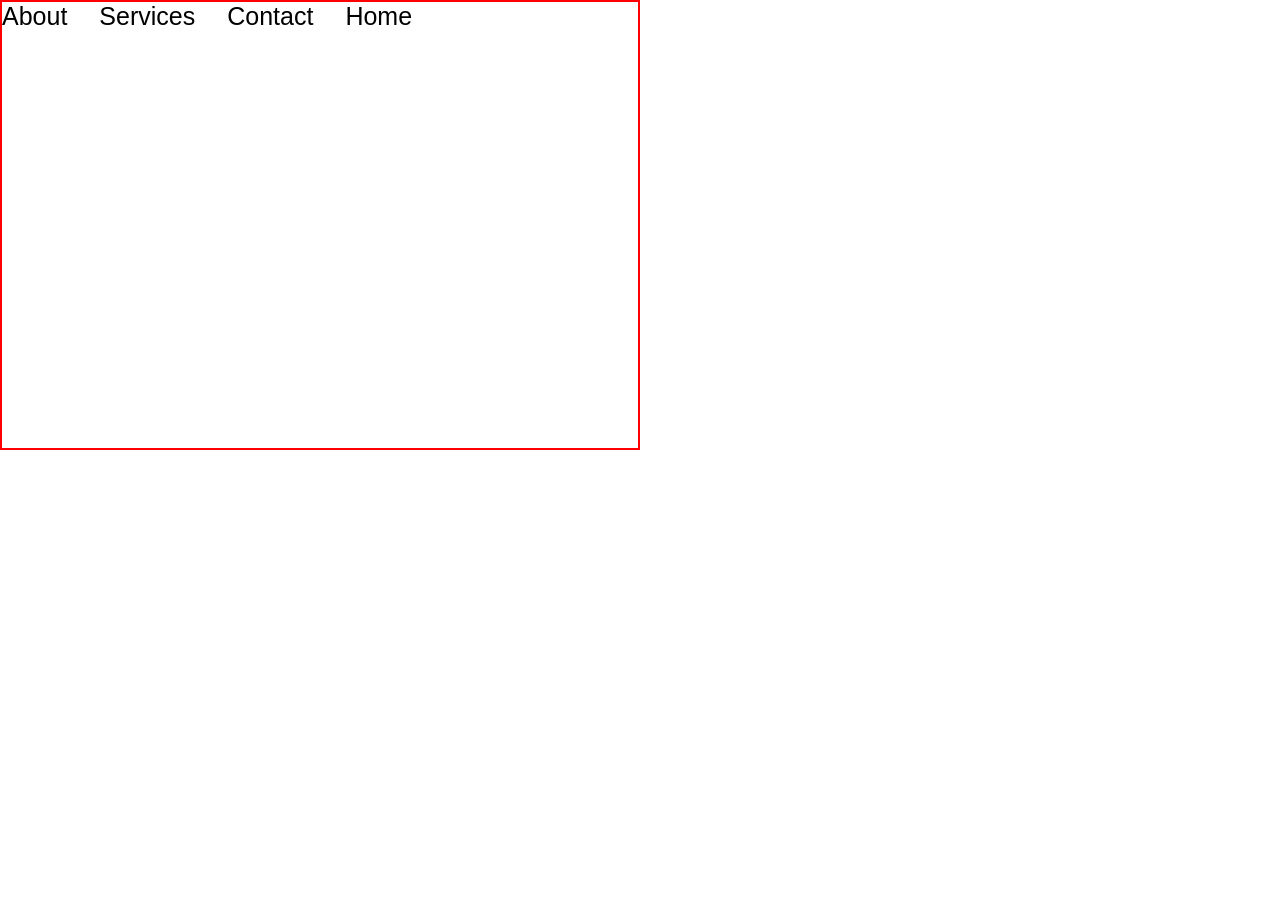
<file: index.html>
<!DOCTYPE html>
<html lang="en">
<head>
    <meta charset="UTF-8">
    <meta name="viewport" content="width=device-width, initial-scale=1.0">
    <title>Complete Flex box tutorial</title>
</head>
<link rel="stylesheet" href="style.css">
<body>
    <div class="container">
        <div class="box-1">Home</div>
        <div class="box-2">About</div>
        <div class="box-3">Services</div>
        <div class="box-4">Contact</div>
    </div>
</body>
</html>
</file>
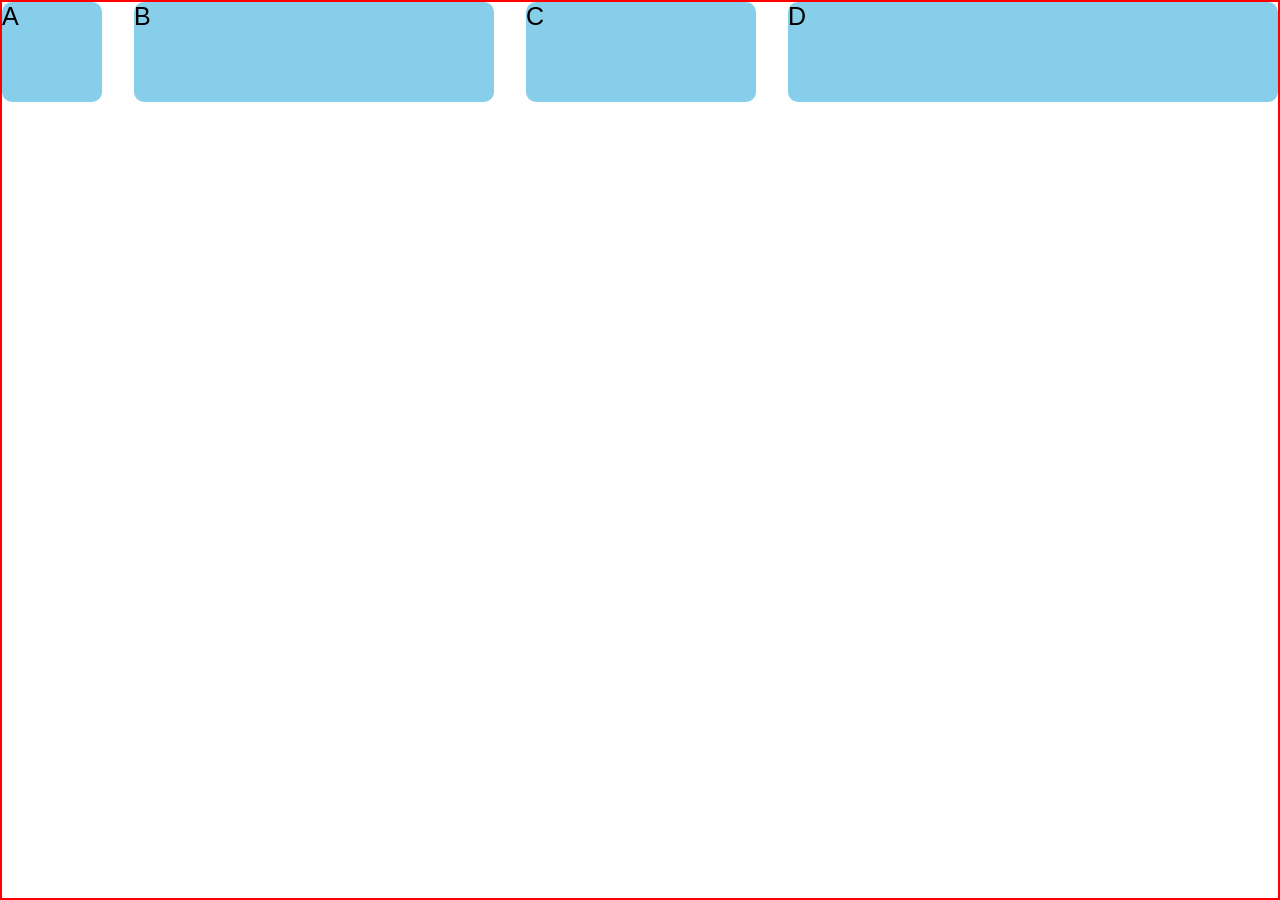
<file: flex-basis.html>
<!DOCTYPE html>
<html lang="en">
<head>
    <meta charset="UTF-8">
    <meta name="viewport" content="width=device-width, initial-scale=1.0">
    <title>Flex Basis</title>

    <style>
        *{
   margin: 0px;
   padding: 0px;
   box-sizing: border-box;
}

body{
    font-family: Verdana, Geneva, Tahoma, sans-serif;
    font-size: 25px;
    width: 100%;
    min-height: 100vh;
}

.container{
    border: 2px solid red;
    width: 100%;
    height: 100vh;
    display: flex;
    gap:2rem;
    flex-wrap: wrap;
    flex-direction: row; /*y-axis*/
}

[class ^="box-"]{
    width: 100px;
    height: 100px;
    background-color: skyblue;
    border-radius: 10px;
}

.box-1{
    flex-basis: 100px;
}

.box-2{
    flex-grow: 2;
}

.box-3{
    flex-grow: 1;
}

.box-4{
    flex-grow: 3;
}

    </style>

</head>
<body>
    <div class="container">
        <div class="box-1">A</div>
        <div class="box-2">B</div>
        <div class="box-3">C</div>
        <div class="box-4">D</div>
    </div>
</body>
</html>
</file>
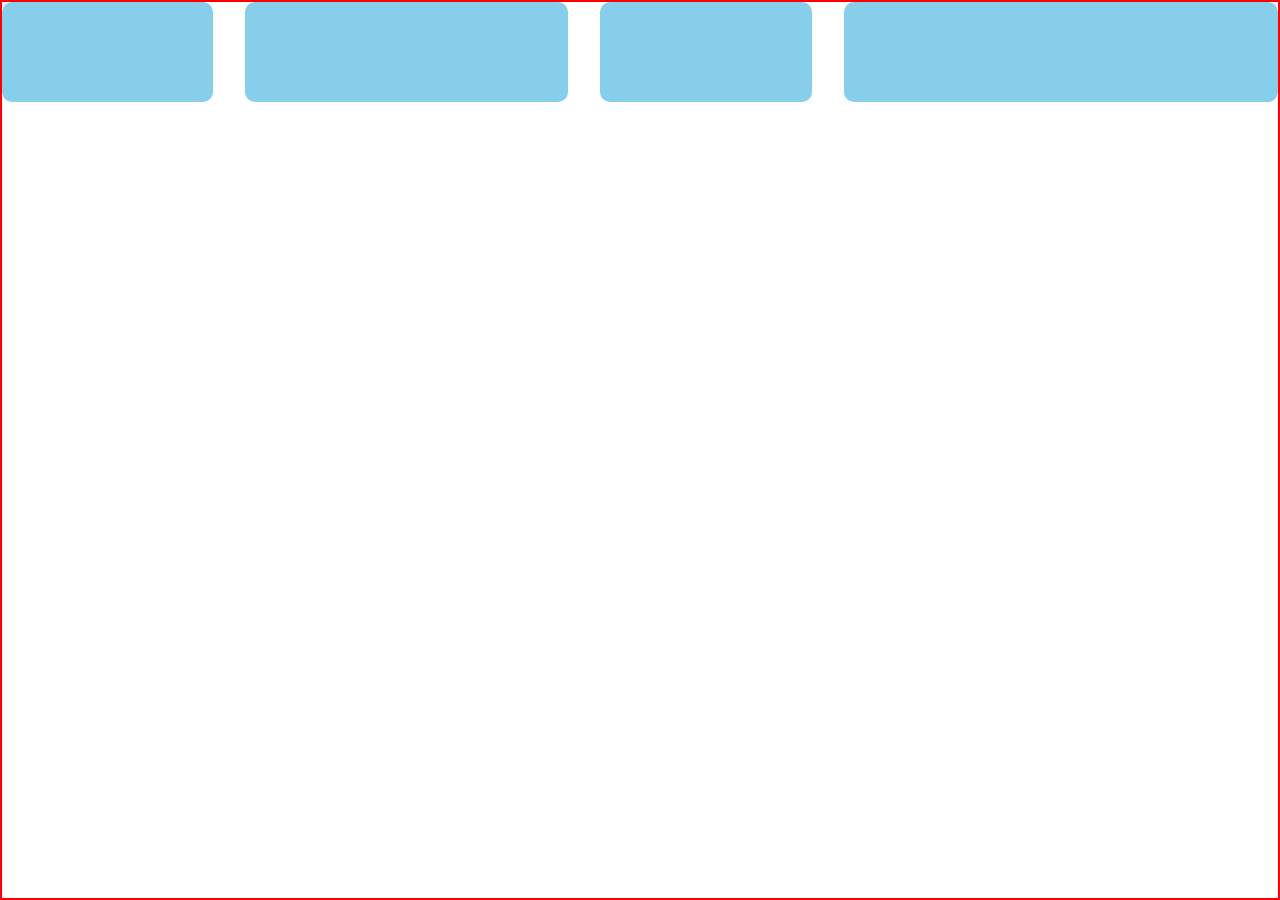
<file: flex-grow.html>
<!DOCTYPE html>
<html lang="en">
<head>
    <meta charset="UTF-8">
    <meta name="viewport" content="width=device-width, initial-scale=1.0">
    <title>Flex grow</title>

    <style>
        *{
   margin: 0px;
   padding: 0px;
   box-sizing: border-box;
}

body{
    font-family: Verdana, Geneva, Tahoma, sans-serif;
    font-size: 25px;
    width: 100%;
    min-height: 100vh;
}

.container{
    border: 2px solid red;
    width: 100%;
    height: 100vh;
    display: flex;
    gap:2rem;
    flex-wrap: wrap;
    flex-direction: row; /*y-axis*/
}

[class ^="box-"]{
    width: 100px;
    height: 100px;
    background-color: skyblue;
    border-radius: 10px;
}

.box-1{
    flex-grow: 1;
}

.box-2{
    flex-grow: 2;
}

.box-3{
    flex-grow: 1;
}

.box-4{
    flex-grow: 3;
}

    </style>

</head>
<body>
    <div class="container">
        <div class="box-1"></div>
        <div class="box-2"></div>
        <div class="box-3"></div>
        <div class="box-4"></div>
    </div>
</body>
</html>
</file>
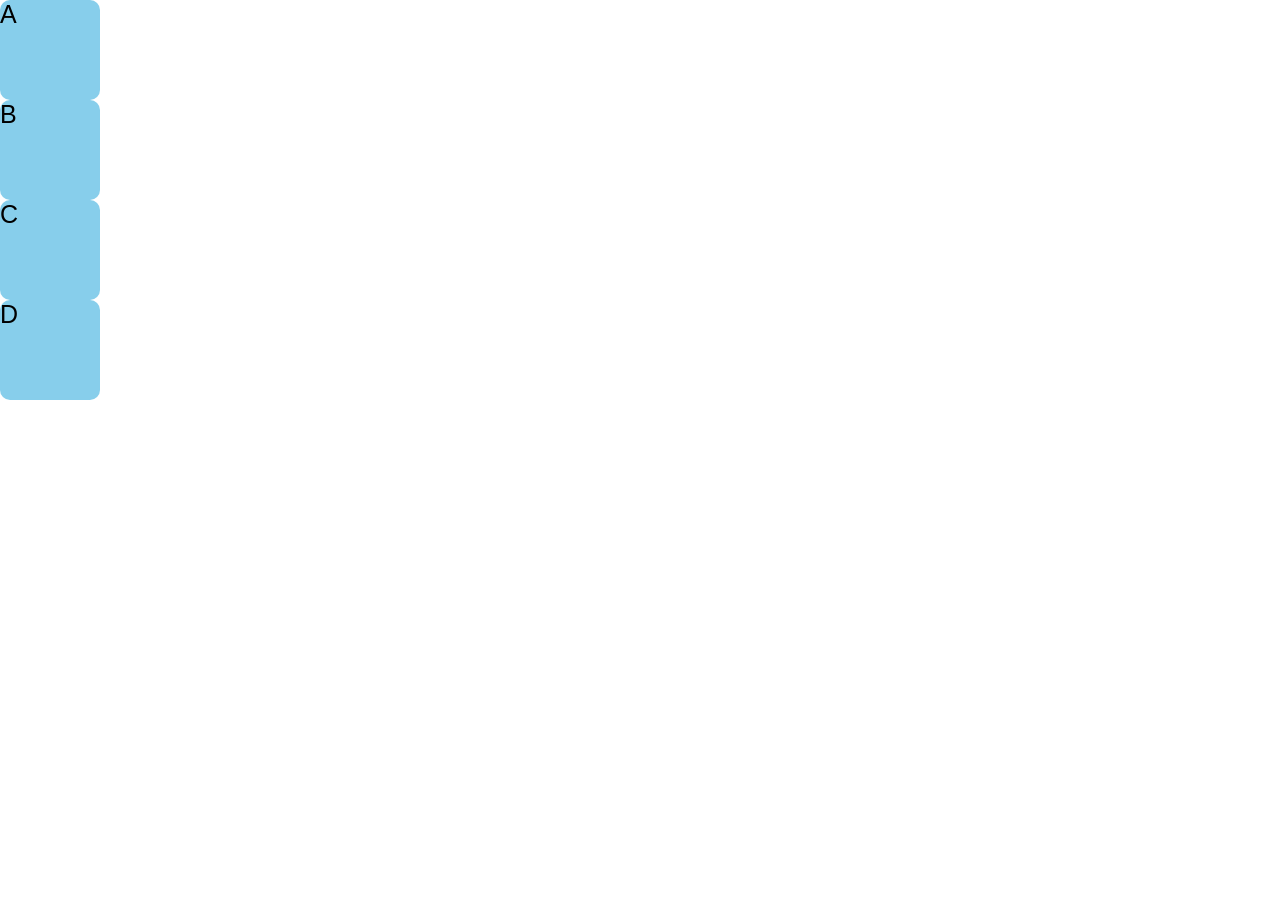
<file: flex.html>
<!DOCTYPE html>
<html lang="en">
<head>
    <meta charset="UTF-8">
    <meta name="viewport" content="width=device-width, initial-scale=1.0">
    <title>Flex Basis</title>

    <style>
        *{
   margin: 0px;
   padding: 0px;
   box-sizing: border-box;
}

body{
    font-family: Verdana, Geneva, Tahoma, sans-serif;
    font-size: 25px;
    width: 100%;
    min-height: 100vh;
}

 

[class ^="box-"]{
    width: 100px;
    height: 100px;
    background-color: skyblue;
    border-radius: 10px;
}

.box-1{
    /* flex-grow: 2;
    flex-shrink: 3;
    flex-basis: 200px; */
    flex: 2 3 200px;
}

/* .box-2{
    flex-grow: 2;
}

.box-3{
    flex-grow: 1;
}

.box-4{
    flex-grow: 3;
} */

    </style>
</head>
<body>
    <div class="container">
        <div class="box-1">A</div>
        <div class="box-2">B</div>
        <div class="box-3">C</div>
        <div class="box-4">D</div>
    </div>
</body>
</html>
</file>
<file: style.css>
*{
   margin: 0px;
   padding: 0px;
   box-sizing: border-box;
}

body{
    font-family: Verdana, Geneva, Tahoma, sans-serif;
    font-size: 25px;
    width: 100%;
    min-height: 100vh;
}

.container{
    border: 2px solid red;
    width: 50%;
    height: 50vh;
    display: flex;
    gap:2rem;
    flex-wrap: wrap;
    flex-direction: row; /*y-axis*/
}

/* align-self :- it's placed on flex items */
.box-1{
    order:3;
}

.box-2{}

.box-3{
    order:0;
}

.box-4{}






/* flex-direction: row-reverse; */
/* flex-direction: column; */
/* flex-direction: column-reverse; */
</file>
